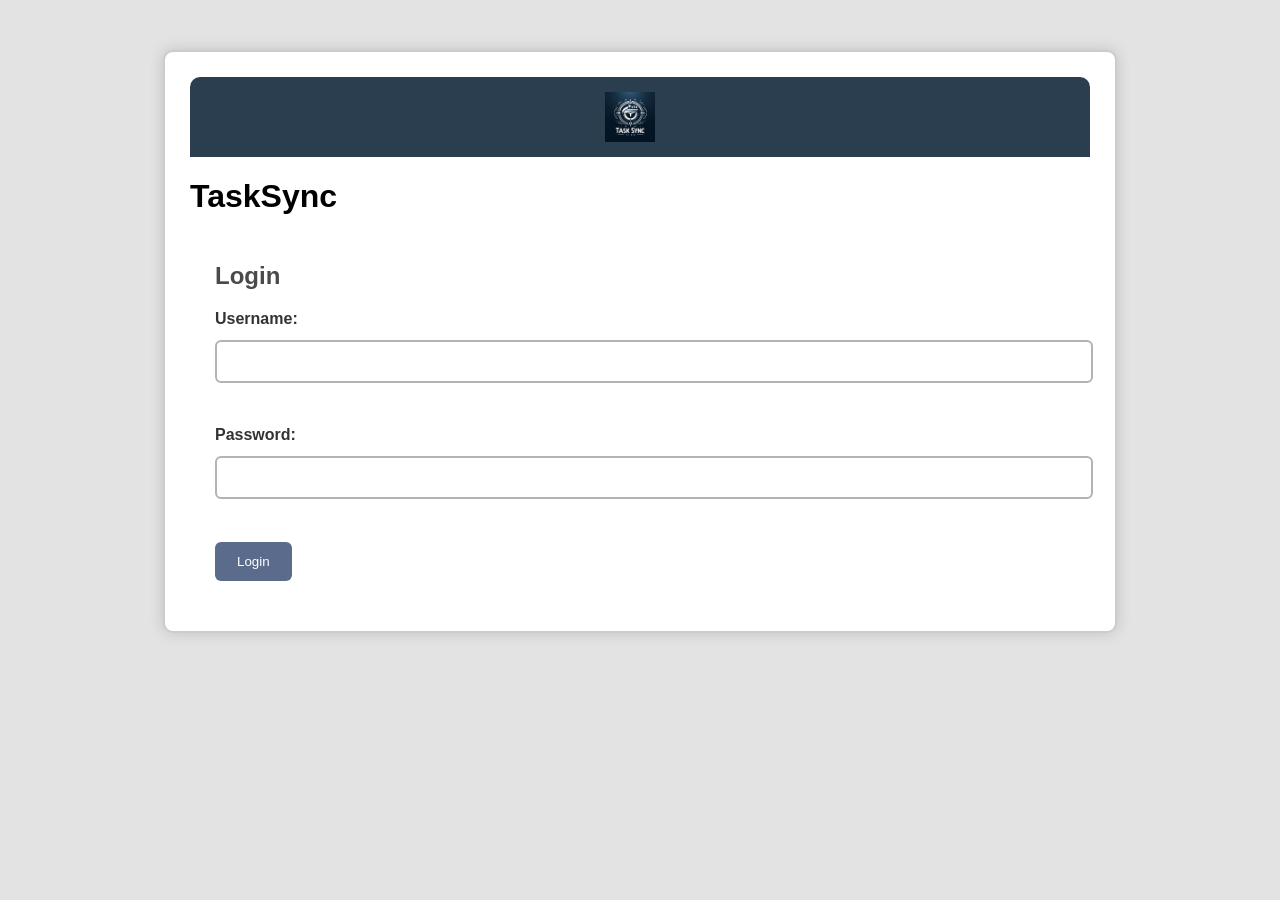
<file: index.html>
<!DOCTYPE html>
<html lang="en">
<head>
    <meta charset="UTF-8">
    <meta name="viewport" content="width=device-width, initial-scale=1.0">
    <title>Admin Employee Dashboard</title>
    <link rel="stylesheet" href="application.css">
</head>
<body>
    <div class="container">
        <div class="header">
            <img src="TaskSync.jpg" alt="Site Logo" class="logo">
        </div>
        <h1>TaskSync</h1>
        <div class="login-form" id="login-form">
            <h2>Login</h2>
            <form>
                <label for="username">Username:</label>
                <input type="text" id="username" name="username"><br><br>
                <label for="password">Password:</label>
                <input type="password" id="password" name="password"><br><br>
                <input type="button" id="login" value="Login">
            </form>
        </div>
        <div class="admin-dashboard" id="admin-dashboard" style="display: none;">
            <h2>Admin Dashboard</h2>
            <div class="employee-list">
                <h3>Employees:</h3>
                <select id="employees">
                    <!-- employee list will be populated here -->
                </select>
            </div>
            <div class="task-list">
                <h3>Tasks:</h3>
                <ul id="tasks">
                    <!-- task list will be populated here -->
                </ul>
                <input type="text" id="task-input" placeholder="Enter task">
                <input type="button" id="add-task" value="Add Task">
            </div>
        </div>
        <div class="employee-dashboard" id="employee-dashboard" style="display: none;">
            <h2>Employee Dashboard</h2>
            <div class="task-list">
                <h3>Assigned Tasks:</h3>
                <ul id="employee-tasks">
                    <!-- assigned tasks will be populated here -->
                </ul>
                <input type="button" id="mark-complete" value="Mark Complete">
            </div>
        </div>
    </div>
    <script>
        // script.js

// Admin and employee credentials
const adminUsername = "admin";
const adminPassword = "admin@123";
let employees = [
    { username: "employee1", password: "password1", tasks: [] },
    { username: "employee2", password: "password2", tasks: [] },
];

// Assign task function for admin
function assignTasks() {
    const taskInput = document.getElementById("task-input").value;
    const employeeList = document.getElementById("employees");
    const selectedEmployee = employeeList.options[employeeList.selectedIndex].value;
    const employee = employees.find((emp) => emp.username === selectedEmployee);

    if (employee && taskInput) {
        employee.tasks.push(taskInput);
        updateTaskList(taskInput);
        document.getElementById("task-input").value = ""; // Clear input
    } else {
        alert("Please enter a valid task.");
    }
}

// Display tasks for the selected employee in admin dashboard
function updateTaskList(task) {
    const taskList = document.getElementById("tasks");
    taskList.innerHTML += `<li>${task}</li>`;
}

// Display tasks for logged-in employee
function displayEmployeeTasks() {
    const employeeTasks = document.getElementById("employee-tasks");
    const username = document.getElementById("username").value;
    const employee = employees.find((emp) => emp.username === username);

    if (employee) {
        employeeTasks.innerHTML = ""; // Clear task list
        employee.tasks.forEach((task) => {
            employeeTasks.innerHTML += `<li>${task}</li>`;
        });
    }
}

// Handle login functionality
function handleLogin() {
    const username = document.getElementById("username").value;
    const password = document.getElementById("password").value;

    const adminDashboard = document.getElementById("admin-dashboard");
    const employeeDashboard = document.getElementById("employee-dashboard");
    const loginForm = document.getElementById("login-form");

    // Admin login
    if (username === adminUsername && password === adminPassword) {
        adminDashboard.style.display = "block";
        loginForm.style.display = "none";

        // Populate employee list
        const employeeSelect = document.getElementById("employees");
        employees.forEach((employee) => {
            const option = document.createElement("option");
            option.value = employee.username;
            option.text = employee.username;
            employeeSelect.appendChild(option);
        });

    } else {
        // Employee login
        const employee = employees.find(
            (emp) => emp.username === username && emp.password === password
        );
        if (employee) {
            employeeDashboard.style.display = "block";
            loginForm.style.display = "none";

            // Display tasks for employee
            displayEmployeeTasks();
        } else {
            alert("Invalid username or password");
        }
    }
}

// Add event listeners
document.getElementById("login").addEventListener("click", handleLogin);
document.getElementById("add-task").addEventListener("click", assignTasks);

    </script>
</body>
</html>
</file>
<file: application.css>
/* Modified style.css */
body {
    font-family: 'Segoe UI', Tahoma, Geneva, Verdana, sans-serif;
    margin: 0;
    padding: 0;
    background-color: #e3e3e3; /* Light gray background */
}

.container {
    max-width: 900px; /* Increased width */
    margin: 50px auto; /* Adjusted margin for more space */
    padding: 25px;
    background-color: #ffffff; /* White background for contrast */
    border-radius: 10px; /* Added rounded corners */
    border: 2px solid #cccccc; /* Slightly darker border */
    box-shadow: 0 0 15px rgba(0, 0, 0, 0.15); /* Increased shadow for depth */
}
.logo {
    width: 50px;  /* Adjust as needed */
    height: auto;
    margin-right: 20px;
    vertical-align: middle; /* Aligns with the text */
}

.header {
    background-color: #2b3e50; /* Darker blue-gray background */
    color: #f1f1f1; /* Light font color */
    padding: 15px;
    text-align: center;
    border-radius: 10px 10px 0 0; /* Rounded top corners */
}

.login-form {
    padding: 25px;
}

.login-form h2 {
    margin-top: 0;
    color: #4a4a4a; /* Dark gray headings */
}

.login-form label {
    display: block;
    margin-bottom: 12px;
    font-weight: bold;
    color: #333333; /* Darker label color */
}

.login-form input[type="text"],
.login-form input[type="password"] {
    width: 100%;
    padding: 12px;
    margin-bottom: 25px;
    border: 2px solid #b3b3b3; /* Darker border */
    border-radius: 6px; /* Rounded input fields */
}

.login-form input[type="button"] {
    background-color: #5a6b8c; /* Dark blue-gray button */
    color: #ffffff;
    padding: 12px 22px;
    border: none;
    border-radius: 6px;
    cursor: pointer;
}

.login-form input[type="button"]:hover {
    background-color: #4a5a72; /* Darker hover state */
}

.admin-dashboard,
.employee-dashboard {
    display: none;
    padding: 25px;
}

.admin-dashboard h2,
.employee-dashboard h2 {
    margin-top: 0;
    color: #4a4a4a;
}

.employee-list,
.task-list {
    margin-bottom: 25px;
}

#employees {
    width: 100%;
    padding: 12px;
    margin-bottom: 25px;
    border: 2px solid #b3b3b3;
    border-radius: 6px;
}

#tasks,
#employee-ttasks {
    list-style: none;
    padding: 0;
    margin: 0;
}

#tasks li,
#employee-tasks li {
    padding: 12px;
    border-bottom: 2px solid #cccccc; /* Thicker border between tasks */
}

#task-input {
    width: calc(100% - 130px); /* Adjusted for task button */
    padding: 12px;
}

#add-task {
    padding: 12px;
    background-color: #4a8b64; /* Green button */
    color: white;
    border: none;
    border-radius: 6px;
    cursor: pointer;
}

#add-task:hover {
    background-color: #3e7455; /* Darker green hover state */
}

#mark-complete {
    margin-top: 12px;
    background-color: #1b874c; /* Strong green */
    color: white;
    padding: 12px;
    border: none;
    border-radius: 6px;
    cursor: pointer;
}

#mark-complete:hover {
    background-color: #146638; /* Darker green hover */
}
</file>
